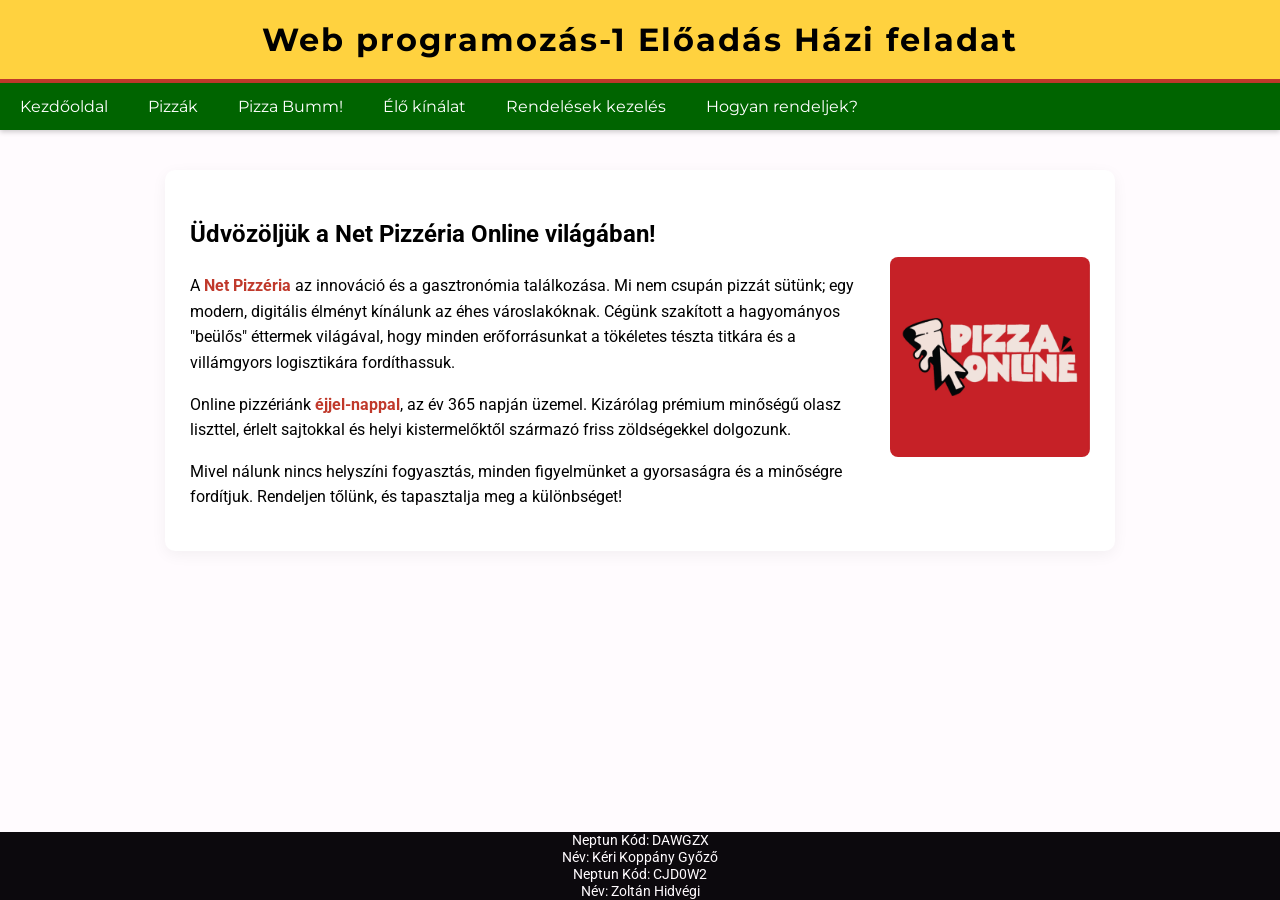
<file: index.html>
<!DOCTYPE html>
<html lang="hu">
<head>
    <meta charset="UTF-8">
    <title>Pizza</title>
    <link href="style.css" rel="stylesheet">
</head>

<body>
<header>
    <h1>Web programozás-1 Előadás Házi feladat</h1>
</header>

<nav>
    <ul>
        <li><a href="index.html">Kezdőoldal</a></li>
        <li><a href="javascript.html">Pizzák</a></li>
        <li><a href="oojs.html">Pizza Bumm!</a></li>
        <li><a href="fetchapi.html">Élő kínálat</a></li>
        <li><a href="react.html">Rendelések kezelés</a></li>
        <li><a href="index.html#how-to-order" onclick="mutasdARendelest(event)">Hogyan rendeljek?</a></li>
    </ul>
</nav>

<main>
    <section class="fooldal-elrendezes">

        <div class="szoveg-doboz">
            <h2>Üdvözöljük a Net Pizzéria Online világában!</h2>
            <p>A <strong>Net Pizzéria</strong> az innováció és a gasztronómia találkozása. Mi nem csupán pizzát sütünk; egy modern, digitális élményt kínálunk az éhes városlakóknak. Cégünk szakított a hagyományos "beülős" éttermek világával, hogy minden erőforrásunkat a tökéletes tészta titkára és a villámgyors logisztikára fordíthassuk.</p>
            <p>Online pizzériánk <strong>éjjel-nappal</strong>, az év 365 napján üzemel. Kizárólag prémium minőségű olasz liszttel, érlelt sajtokkal és helyi kistermelőktől származó friss zöldségekkel dolgozunk.</p>
            <p>Mivel nálunk nincs helyszíni fogyasztás, minden figyelmünket a gyorsaságra és a minőségre fordítjuk. Rendeljen tőlünk, és tapasztalja meg a különbséget!</p>
        </div>

        <div class="kep-doboz">
            <img src="logo.png" alt="Pizza Online Logó" class="fokep">
        </div>

    </section>


    <section id="how-to-order" style="display: none;">
        <hr>
        <h2>Útmutató a rendeléshez</h2>
        <p>Rendszerünk a gyorsaságra és a pontosságra épül. Kérjük, kövesse az alábbi három egyszerű lépést a sikeres SMS-rendeléshez:</p>

        <ol>
            <li>
                <strong>Válassza ki a pizzát:</strong>
                Látogasson el a <a href="javascript.html">Pizzák</a> menüpontba, és jegyezze meg a választott pizza pontos nevét.
            </li>
            <li>
                <strong>Írja meg az SMS-t:</strong>
                Az üzenetnek tartalmaznia kell a pizza nevét és a pontos szállítási címet (emelet és ajtó megjelölésével).
                <br><em>Példa: "Margherita, 6000 Kecskemét, Példa utca 12, 2. emelet 4. ajtó"</em>
            </li>
            <li>
                <strong>Küldés és visszaigazolás:</strong>
                Küldje el az üzenetet központi számunkra (+36 20 123 4567). Perceken belül kapni fog egy automatikus választ a várható érkezési idővel.
            </li>
        </ol>

        <p><strong>Fontos korlátozás:</strong> Biztonsági és logisztikai okokból <strong>egy SMS-ben csak egyféle pizza</strong> rendelhető. Amennyiben többféle ízt kóstolnának meg, kérjük, küldjenek annyi SMS-t, ahányféle pizzát kérnek.</p>

        <button type="button" onclick="elrejtARendelest()">Bezárás / Elrejtés</button>
        <hr>
    </section>
</main>

<footer>
    Neptun Kód: DAWGZX<br>
    Név: Kéri Koppány Győző<br>
    Neptun Kód: CJD0W2<br>
    Név: Zoltán Hidvégi
</footer>

<script>
    function mutasdARendelest(e)
    {

        e.preventDefault();
        var szekcio = document.getElementById("how-to-order");

        szekcio.style.display = "block";

        szekcio.scrollIntoView({ behavior: 'smooth' });
    }

    function elrejtARendelest()
    {

        document.getElementById("how-to-order").style.display = "none";

        window.scrollTo({ top: 0, behavior: 'smooth' });
    }
</script>
<script src="pizza-effekt.js?v=1"></script>
</body>
</html>
</file>
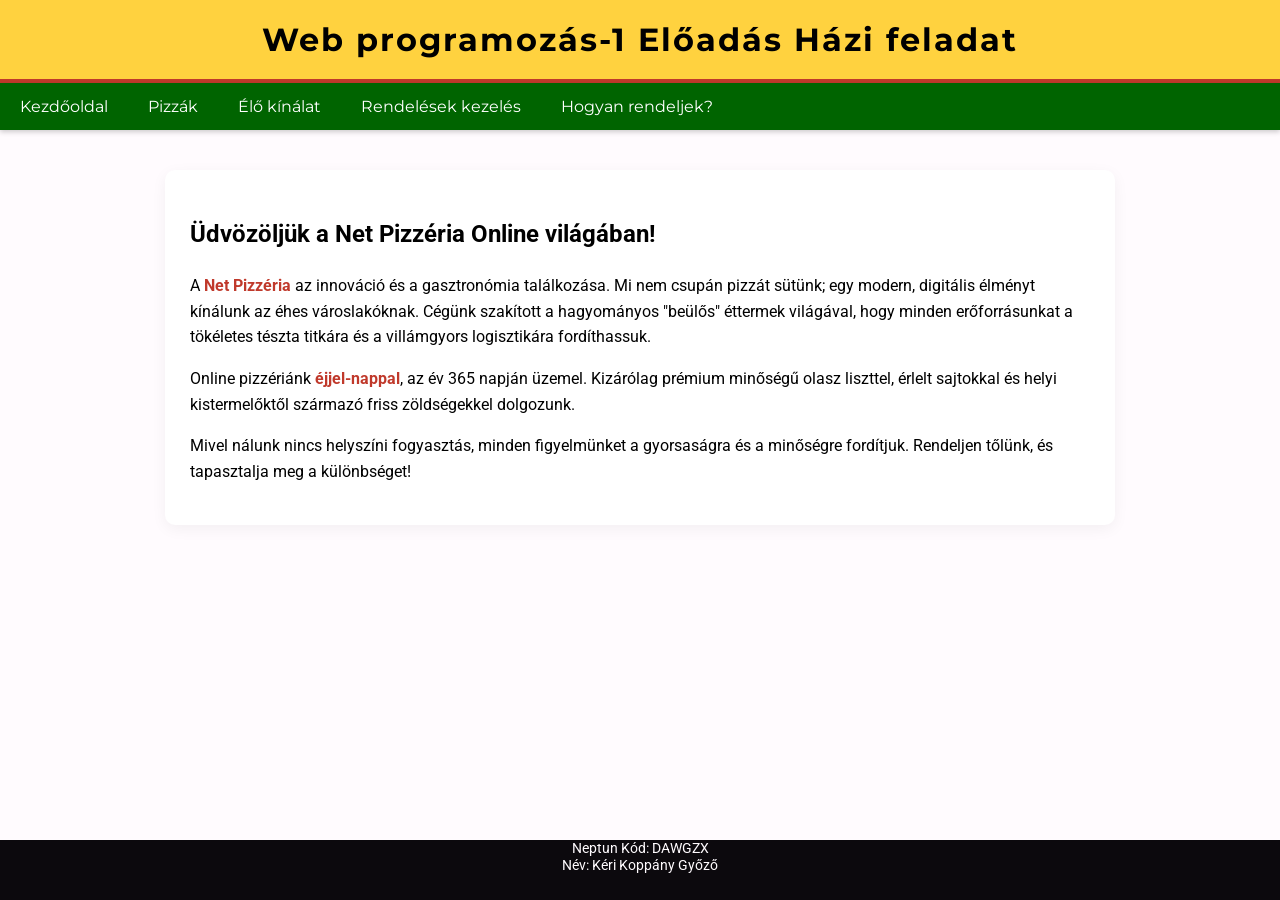
<file: .idea/index.html>
<!DOCTYPE html>
<html lang="hu">
<head>
    <meta charset="UTF-8">
    <title>Pizza</title>
    <link href="style.css" rel="stylesheet">
</head>

<body>
<header>
    <h1>Web programozás-1 Előadás Házi feladat</h1>
</header>

<nav>
    <ul>
        <li><a href="index.html">Kezdőoldal</a></li>
        <li><a href="javascript.html">Pizzák</a></li>
        <li><a href="fetchapi.html">Élő kínálat</a></li>
        <li><a href="react.html">Rendelések kezelés</a></li>
        <li><a href="index.html#how-to-order" onclick="mutasdARendelest(event)">Hogyan rendeljek?</a></li>
    </ul>
</nav>

<main>
    <section>
        <h2>Üdvözöljük a Net Pizzéria Online világában!</h2>
        <p>A <strong>Net Pizzéria</strong> az innováció és a gasztronómia találkozása. Mi nem csupán pizzát sütünk; egy modern, digitális élményt kínálunk az éhes városlakóknak. Cégünk szakított a hagyományos "beülős" éttermek világával, hogy minden erőforrásunkat a tökéletes tészta titkára és a villámgyors logisztikára fordíthassuk.</p>
        <p>Online pizzériánk <strong>éjjel-nappal</strong>, az év 365 napján üzemel. Kizárólag prémium minőségű olasz liszttel, érlelt sajtokkal és helyi kistermelőktől származó friss zöldségekkel dolgozunk.</p>
        <p>Mivel nálunk nincs helyszíni fogyasztás, minden figyelmünket a gyorsaságra és a minőségre fordítjuk. Rendeljen tőlünk, és tapasztalja meg a különbséget!</p>
    </section>

    <section id="how-to-order" style="display: none;">
        <hr>
        <h2>Útmutató a rendeléshez</h2>
        <p>Rendszerünk a gyorsaságra és a pontosságra épül. Kérjük, kövesse az alábbi három egyszerű lépést a sikeres SMS-rendeléshez:</p>

        <ol>
            <li>
                <strong>Válassza ki a pizzát:</strong>
                Látogasson el a <a href="javascript.html">Pizzák</a> menüpontba, és jegyezze meg a választott pizza pontos nevét.
            </li>
            <li>
                <strong>Írja meg az SMS-t:</strong>
                Az üzenetnek tartalmaznia kell a pizza nevét és a pontos szállítási címet (emelet és ajtó megjelölésével).
                <br><em>Példa: "Margherita, 6000 Kecskemét, Példa utca 12, 2. emelet 4. ajtó"</em>
            </li>
            <li>
                <strong>Küldés és visszaigazolás:</strong>
                Küldje el az üzenetet központi számunkra (+36 20 123 4567). Perceken belül kapni fog egy automatikus választ a várható érkezési idővel.
            </li>
        </ol>

        <p><strong>Fontos korlátozás:</strong> Biztonsági és logisztikai okokból <strong>egy SMS-ben csak egyféle pizza</strong> rendelhető. Amennyiben többféle ízt kóstolnának meg, kérjük, küldjenek annyi SMS-t, ahányféle pizzát kérnek.</p>

        <button type="button" onclick="elrejtARendelest()">Bezárás / Elrejtés</button>
        <hr>
    </section>
</main>

<footer>
    Neptun Kód: DAWGZX<br>
    Név: Kéri Koppány Győző
</footer>

<script>
    function mutasdARendelest(e) {

        e.preventDefault();
        var szekcio = document.getElementById("how-to-order");

        szekcio.style.display = "block";

        szekcio.scrollIntoView({ behavior: 'smooth' });
    }

    function elrejtARendelest() {

        document.getElementById("how-to-order").style.display = "none";

        window.scrollTo({ top: 0, behavior: 'smooth' });
    }
</script>

</body>
</html>
</file>
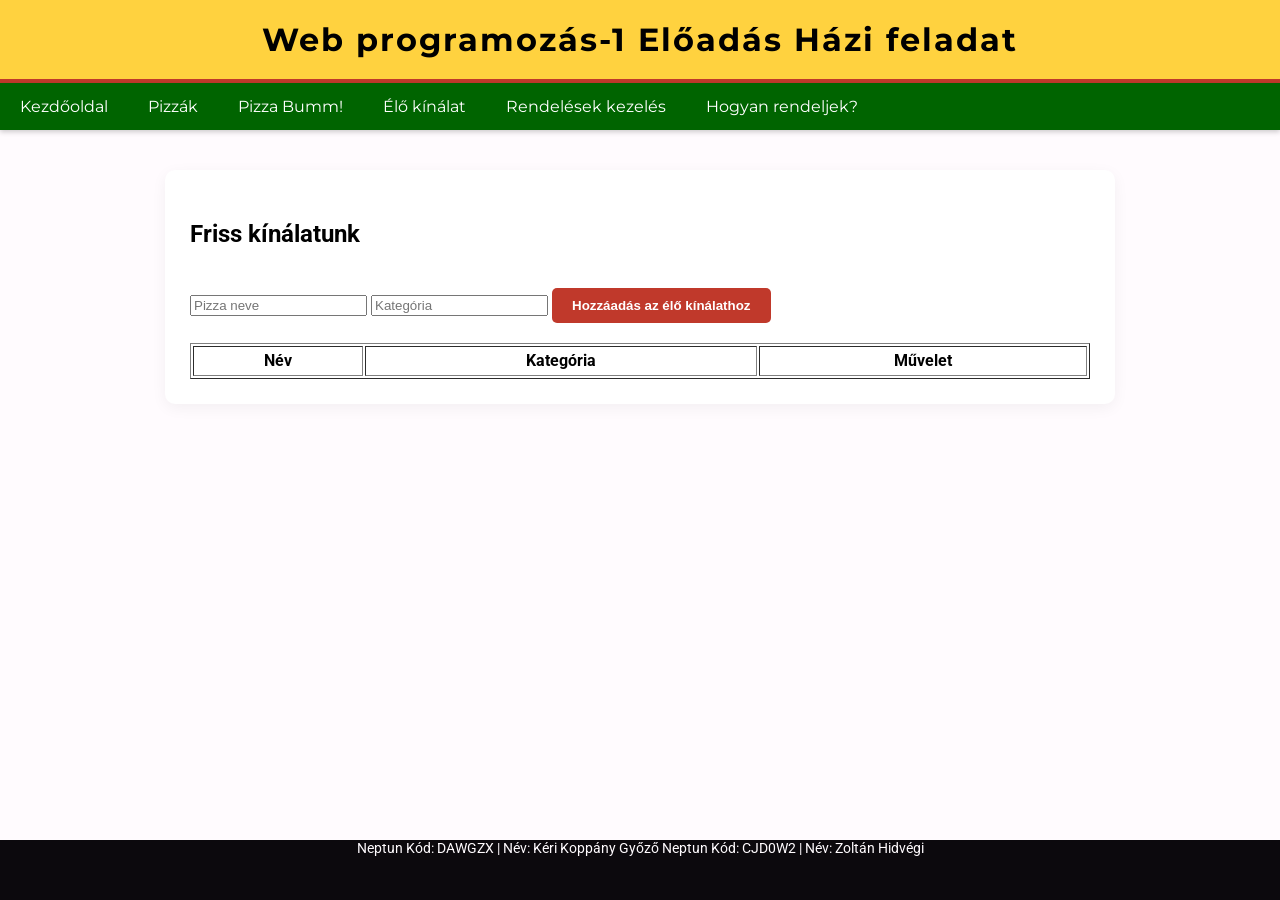
<file: fetchapi.html>
<!DOCTYPE html>
<html lang="hu">
<head>
    <meta charset="UTF-8">
    <title>Pizza - Élő kínálat</title>
    <link href="style.css" rel="stylesheet">
</head>
<body>
<header><h1>Web programozás-1 Előadás Házi feladat</h1></header>

<nav>
    <ul>
        <li><a href="index.html">Kezdőoldal</a></li>
        <li><a href="javascript.html">Pizzák</a></li>
        <li><a href="oojs.html">Pizza Bumm!</a></li>
        <li><a href="fetchapi.html">Élő kínálat</a></li>
        <li><a href="react.html">Rendelések kezelés</a></li>
        <li><a href="index.html#how-to-order" onclick="mutasdARendelest(event)">Hogyan rendeljek?</a></li>
    </ul>
</nav>

<main>
    <section>
        <h2>Friss kínálatunk</h2>

        <form id="api-form">
            <input type="text" id="api_nev" placeholder="Pizza neve" required>
            <input type="text" id="api_kat" placeholder="Kategória" required>
            <button type="button" onclick="adatotKuldeni()">Hozzáadás az élő kínálathoz</button>
        </form>
        <table border="1" style="width:100%; margin-top:20px;">
            <thead><tr><th>Név</th><th>Kategória</th><th>Művelet</th></tr></thead>
            <tbody id="api-lista"></tbody>
        </table>
    </section>
</main>

<footer>
    Neptun Kód: DAWGZX | Név: Kéri Koppány Győző
    Neptun Kód: CJD0W2 | Név: Zoltán Hidvégi
</footer>

<script>
    const API_URL = 'pizzak_api.php';

    async function frissit()
    {
        const res = await fetch(API_URL);
        const adatok = await res.json();
        const tbody = document.getElementById('api-lista');
        tbody.innerHTML = adatok.map(p => `
            <tr>
                <td>${p.nev}</td>
                <td>${p.kat}</td>
                <td><button onclick="torol('${p.nev}')" style="background-color: #c0392b;">Törlés</button></td>
            </tr>
        `).join('');
    }

    async function adatotKuldeni()
    {
        const nev = document.getElementById('api_nev').value;
        const kat = document.getElementById('api_kat').value;
        if(!nev || !kat) return alert("Minden mezőt tölts ki!");

        await fetch(API_URL,
            {
            method: 'POST',
            headers: {'Content-Type': 'application/json'},
            body: JSON.stringify({ action: "add", nev: nev, kat: kat })
        });
        document.getElementById('api-form').reset();
        frissit();
    }

    async function torol(pizzaNev)
    {
        if(!confirm("Töröljük a(z) " + pizzaNev + " pizzát?")) return;

        await fetch(API_URL,
            {
            method: 'POST',
            headers: {'Content-Type': 'application/json'},
            body: JSON.stringify({ action: "delete", nev: pizzaNev })
        });
        frissit();
    }

    function mutasdARendelest(e)
    {
        e.preventDefault();
        window.location.href = "index.html#how-to-order";
    }

    window.onload = frissit;
</script>
<script src="pizza-effekt.js?v=1"></script>
</body>
</html>
</file>
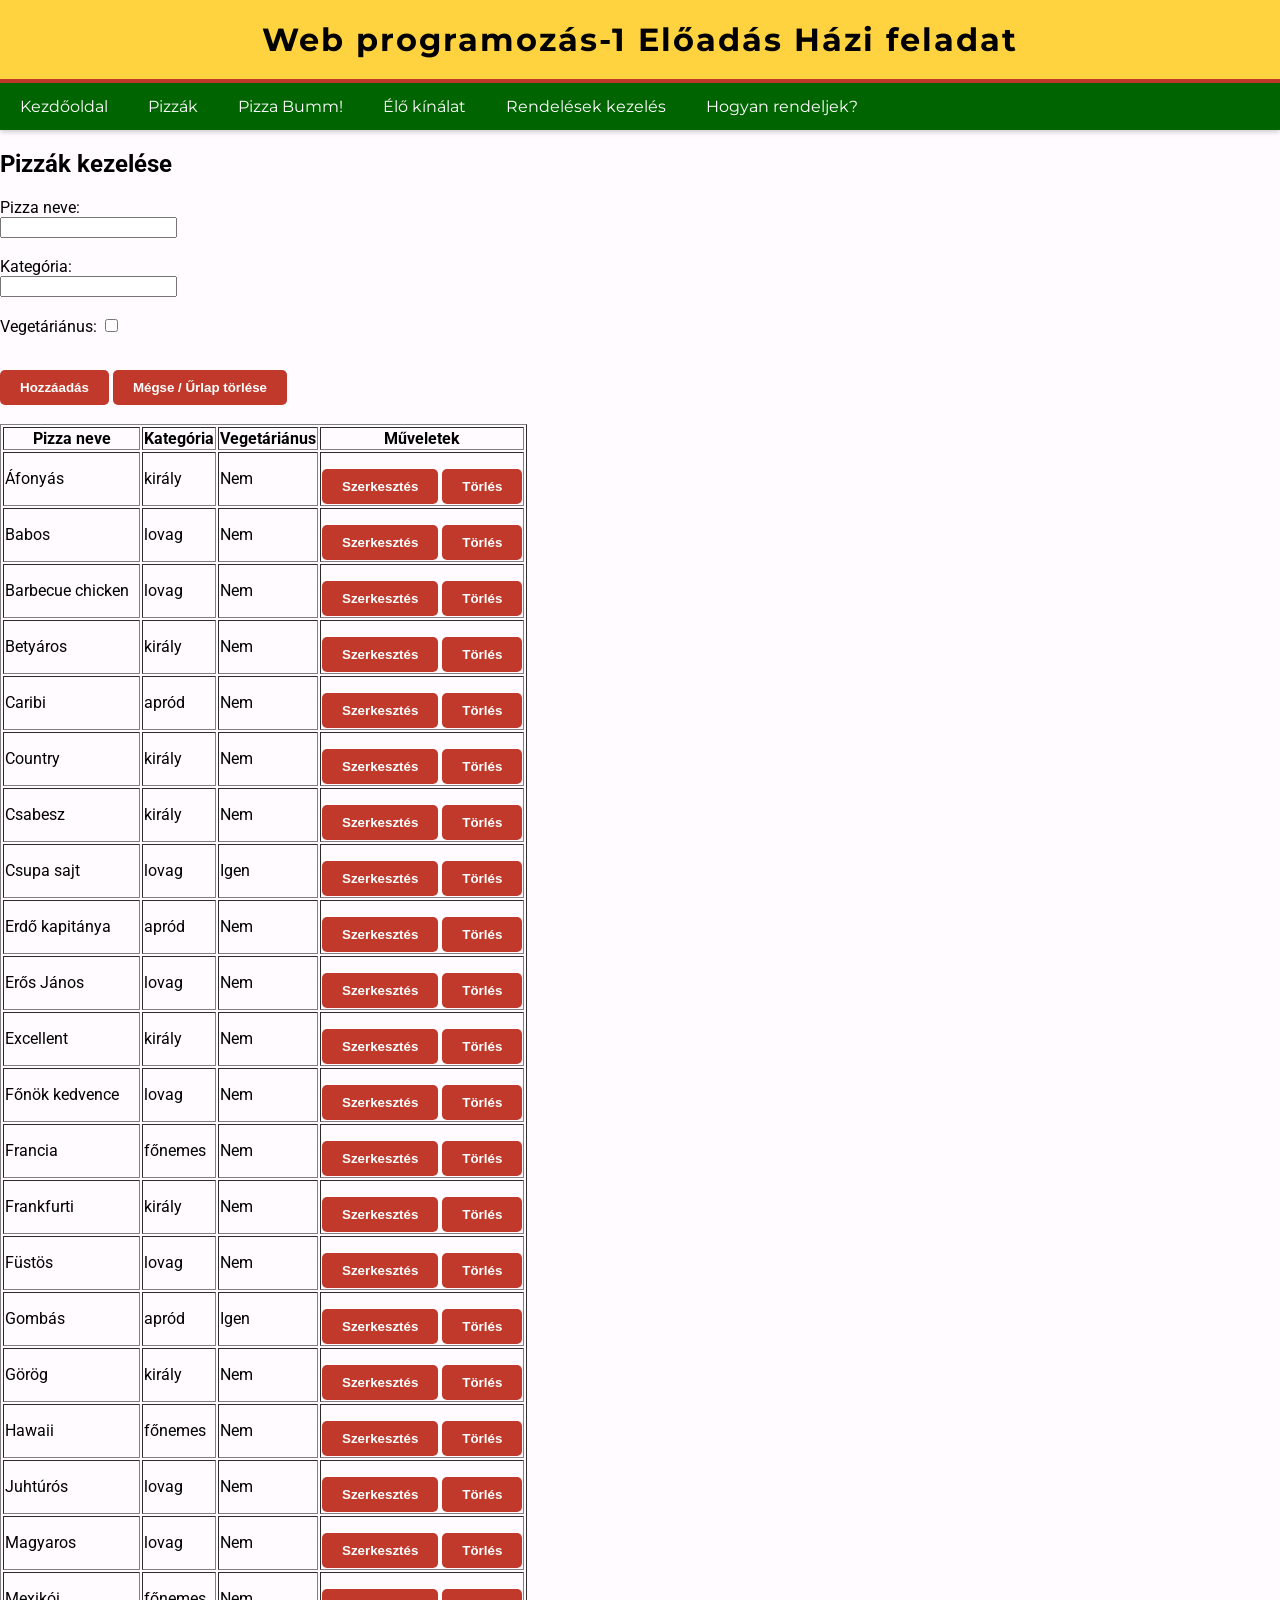
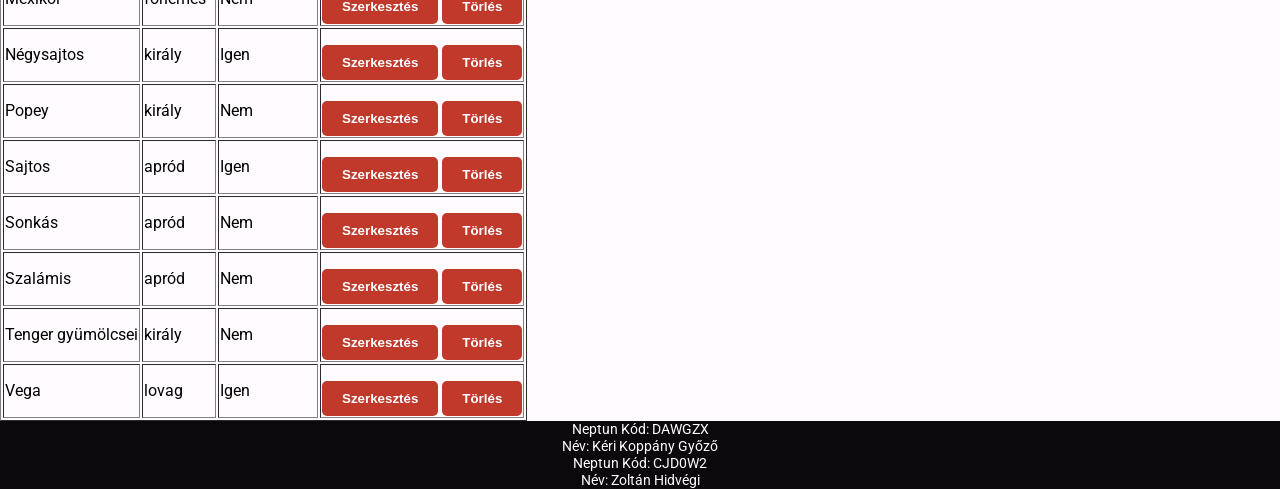
<file: javascript.html>
<!DOCTYPE html>
<html lang="hu">
<head>
    <meta charset="UTF-8">
    <title>Pizza</title>
    <link href="style.css" rel="stylesheet">
</head>

<body>
<header>
    <h1>Web programozás-1 Előadás Házi feladat</h1>
</header>

<nav>
    <ul>
        <li><a href="index.html">Kezdőoldal</a></li>
        <li><a href="javascript.html">Pizzák</a></li>
        <li><a href="oojs.html">Pizza Bumm!</a></li>
        <li><a href="fetchapi.html">Élő kínálat</a></li>
        <li><a href="react.html">Rendelések kezelés</a></li>
        <li><a href="index.html#how-to-order" onclick="mutasdARendelest(event)">Hogyan rendeljek?</a></li>
    </ul>
</nav>

<main>
    <h2>Pizzák kezelése</h2>

    <form id="pizza-form">
        <label for="nev">Pizza neve:</label><br>
        <input type="text" id="nev" required><br><br>

        <label for="kategoria">Kategória:</label><br>
        <input type="text" id="kategoria" required><br><br>

        <label for="vega">Vegetáriánus:</label>
        <input type="checkbox" id="vega"><br><br>

        <button type="button" id="mentes-gomb" onclick="mentes()">Hozzáadás</button>
        <button type="button" onclick="urlapTorles()">Mégse / Űrlap törlése</button>
    </form>

    <br>

    <table border="1">
        <thead>
        <tr>
            <th>Pizza neve</th>
            <th>Kategória</th>
            <th>Vegetáriánus</th>
            <th>Műveletek</th>
        </tr>
        </thead>
        <tbody id="pizza-lista">
        </tbody>
    </table>
</main>

<script>


    let pizzak = [
        { nev: "Áfonyás", kategorianev: "király", vegetarianus: false },
        { nev: "Babos", kategorianev: "lovag", vegetarianus: false },
        { nev: "Barbecue chicken", kategorianev: "lovag", vegetarianus: false },
        { nev: "Betyáros", kategorianev: "király", vegetarianus: false },
        { nev: "Caribi", kategorianev: "apród", vegetarianus: false },
        { nev: "Country", kategorianev: "király", vegetarianus: false },
        { nev: "Csabesz", kategorianev: "király", vegetarianus: false },
        { nev: "Csupa sajt", kategorianev: "lovag", vegetarianus: true },
        { nev: "Erdő kapitánya", kategorianev: "apród", vegetarianus: false },
        { nev: "Erős János", kategorianev: "lovag", vegetarianus: false },
        { nev: "Excellent", kategorianev: "király", vegetarianus: false },
        { nev: "Főnök kedvence", kategorianev: "lovag", vegetarianus: false },
        { nev: "Francia", kategorianev: "főnemes", vegetarianus: false },
        { nev: "Frankfurti", kategorianev: "király", vegetarianus: false },
        { nev: "Füstös", kategorianev: "lovag", vegetarianus: false },
        { nev: "Gombás", kategorianev: "apród", vegetarianus: true },
        { nev: "Görög", kategorianev: "király", vegetarianus: false },
        { nev: "Hawaii", kategorianev: "főnemes", vegetarianus: false },
        { nev: "Juhtúrós", kategorianev: "lovag", vegetarianus: false },
        { nev: "Magyaros", kategorianev: "lovag", vegetarianus: false },
        { nev: "Mexikói", kategorianev: "főnemes", vegetarianus: false },
        { nev: "Négysajtos", kategorianev: "király", vegetarianus: true },
        { nev: "Popey", kategorianev: "király", vegetarianus: false },
        { nev: "Sajtos", kategorianev: "apród", vegetarianus: true },
        { nev: "Sonkás", kategorianev: "apród", vegetarianus: false },
        { nev: "Szalámis", kategorianev: "apród", vegetarianus: false },
        { nev: "Tenger gyümölcsei", kategorianev: "király", vegetarianus: false },
        { nev: "Vega", kategorianev: "lovag", vegetarianus: true }
    ];


    let szerkesztesAlatt = null;


    function megjelenites()
    {
        const tbody = document.getElementById('pizza-lista');
        tbody.innerHTML = '';

        for (let i = 0; i < pizzak.length; i++)
        {
            let pizza = pizzak[i];
            let vegaSzoveg = pizza.vegetarianus ? "Igen" : "Nem";

            tbody.innerHTML += `
                <tr>
                    <td>${pizza.nev}</td>
                    <td>${pizza.kategorianev}</td>
                    <td>${vegaSzoveg}</td>
                    <td>
                        <button type="button" onclick="szerkesztes('${pizza.nev}')">Szerkesztés</button>
                        <button type="button" onclick="torles('${pizza.nev}')">Törlés</button>
                    </td>
                </tr>
            `;
        }
    }


    function mentes()
    {
        const nevMezo = document.getElementById('nev').value.trim();
        const kategoriaMezo = document.getElementById('kategoria').value.trim();
        const vegaMezo = document.getElementById('vega').checked;

        if (nevMezo === "" || kategoriaMezo === "")
        {
            alert("A pizza nevének és kategóriájának megadása kötelező!");
            return;
        }
        if (szerkesztesAlatt)
        {
            let index = pizzak.findIndex(p => p.nev === szerkesztesAlatt);
            if (index !== -1)
            {
                let letezoMasik = pizzak.find(p => p.nev === nevMezo && p.nev !== szerkesztesAlatt);
                if (letezoMasik)
                {
                    alert("Ez a pizzanév már foglalt!");
                    return;
                }
                pizzak[index] = { nev: nevMezo, kategorianev: kategoriaMezo, vegetarianus: vegaMezo };
            }
        } else
        {
            let letezo = pizzak.find(p => p.nev === nevMezo);
            if (letezo)
            {
                alert("Ez a pizzanév már létezik! Kérlek adj meg újat.");
                return;
            }
            pizzak.push({ nev: nevMezo, kategorianev: kategoriaMezo, vegetarianus: vegaMezo });
        }
        urlapTorles();
        megjelenites();
    }
    function torles(torlendoNev)
    {
        if (confirm("Biztosan törölni szeretnéd a(z) " + torlendoNev + " pizzát?"))
        {
            pizzak = pizzak.filter(p => p.nev !== torlendoNev);
            megjelenites();
        }
    }


    function szerkesztes(szerkesztendoNev)
    {
        let pizza = pizzak.find(p => p.nev === szerkesztendoNev);
        if (pizza) {
            document.getElementById('nev').value = pizza.nev;
            document.getElementById('kategoria').value = pizza.kategorianev;
            document.getElementById('vega').checked = pizza.vegetarianus;

            szerkesztesAlatt = pizza.nev;
            document.getElementById('mentes-gomb').innerText = "Módosítás mentése";
        }
    }


    function urlapTorles()
    {
        document.getElementById('nev').value = '';
        document.getElementById('kategoria').value = '';
        document.getElementById('vega').checked = false;

        szerkesztesAlatt = null;
        document.getElementById('mentes-gomb').innerText = "Hozzáadás";
    }


    function mutasdARendelest(e)
    {
        e.preventDefault();
        window.location.href = "index.html#how-to-order";
    }


    window.onload = megjelenites;
</script>











<footer>
    Neptun Kód: DAWGZX<br>
    Név: Kéri Koppány Győző<br>
    Neptun Kód: CJD0W2<br>
    Név: Zoltán Hidvégi
</footer>


<script src="pizza-effekt.js?v=1"></script>
</body>
</html>
</file>
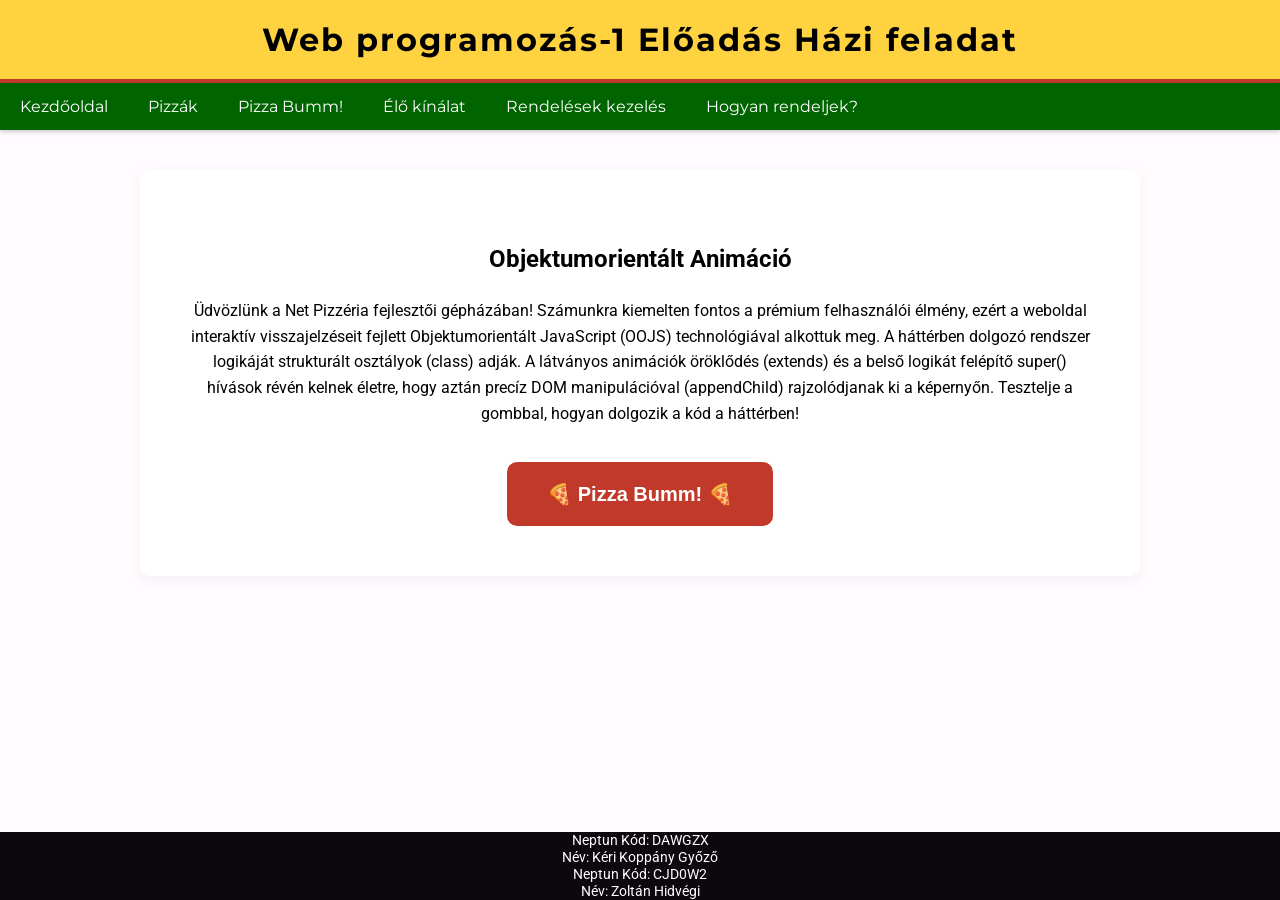
<file: oojs.html>
<!DOCTYPE html>
<html lang="hu">
<head>
    <meta charset="UTF-8">
    <title>Pizza - OOJS Grafika</title>
    <link href="style.css" rel="stylesheet">
</head>
<body>
<header>
    <h1>Web programozás-1 Előadás Házi feladat</h1>
</header>

<nav>
    <ul>
        <li><a href="index.html">Kezdőoldal</a></li>
        <li><a href="javascript.html">Pizzák</a></li>
        <li><a href="oojs.html">Pizza Bumm!</a></li>
        <li><a href="fetchapi.html">Élő kínálat</a></li>
        <li><a href="react.html">Rendelések kezelés</a></li>
        <li><a href="index.html#how-to-order" onclick="mutasdARendelest(event)">Hogyan rendeljek?</a></li>
    </ul>
</nav>

<main>
    <section style="text-align: center; padding: 50px;">
        <h2>Objektumorientált Animáció</h2>
        <p>Üdvözlünk a Net Pizzéria fejlesztői gépházában! Számunkra kiemelten fontos a prémium felhasználói élmény, ezért a weboldal interaktív visszajelzéseit fejlett Objektumorientált JavaScript (OOJS) technológiával alkottuk meg. A háttérben dolgozó rendszer logikáját strukturált osztályok (class) adják. A látványos animációk öröklődés (extends) és a belső logikát felépítő super() hívások révén kelnek életre, hogy aztán precíz DOM manipulációval (appendChild) rajzolódjanak ki a képernyőn. Tesztelje a gombbal, hogyan dolgozik a kód a háttérben!</p>

        <button id="robbanas-gomb" style="padding: 20px 40px; font-size: 20px; background-color: #c0392b; color: white; border: none; border-radius: 10px; cursor: pointer; margin-top: 20px;">
            🍕 Pizza Bumm! 🍕
        </button>
    </section>
</main>

<footer>
    Neptun Kód: DAWGZX<br>
    Név: Kéri Koppány Győző<br>
    Neptun Kód: CJD0W2<br>
    Név: Zoltán Hidvégi
</footer>

<script>

    class GrafikusElem
    {
        constructor(x, y)
        {
            this.element = document.createElement('div');
            this.element.style.position = 'fixed';
            this.element.style.left = x + 'px';
            this.element.style.top = y + 'px';
            this.element.style.pointerEvents = 'none';
            this.element.style.transition = 'transform 0.6s ease-out, opacity 0.6s ease-out';


            document.body.appendChild(this.element);
        }
        mozog(celX, celY, forgas)
        {
            this.element.style.transform = `translate(${celX}px, ${celY}px) rotate(${forgas}deg)`;
            this.element.style.opacity = '0';


            setTimeout(() => this.element.remove(), 600);
        }
    }
    class PizzaSzelet extends GrafikusElem
    {
        constructor(x, y)
        {
            super(x, y);
            this.element.innerHTML = '🍕';
            this.element.style.fontSize = (20 + Math.random() * 30) + 'px';


            const szog = Math.random() * Math.PI * 2;
            const tavolsag = 100 + Math.random() * 200;
            this.celX = Math.cos(szog) * tavolsag;
            this.celY = Math.sin(szog) * tavolsag;
            this.forgas = Math.random() * 360;
        }
        robban()
        {
            super.mozog(this.celX, this.celY, this.forgas);
        }
    }


    document.getElementById('robbanas-gomb').addEventListener('click', function()
    {
        const doboz = this.getBoundingClientRect();
        // A gomb közepe
        const startX = doboz.left + (doboz.width / 2) - 15;
        const startY = doboz.top + (doboz.height / 2) - 15;


        for(let i = 0; i < 15; i++)
        {
            const pizza = new PizzaSzelet(startX, startY);


            requestAnimationFrame(() =>
            {
                requestAnimationFrame(() =>
                {
                    pizza.robban();
                });
            });
        }
    });
</script>
<script src="pizza-effekt.js?v=1"></script>
</body>
</html>
</file>
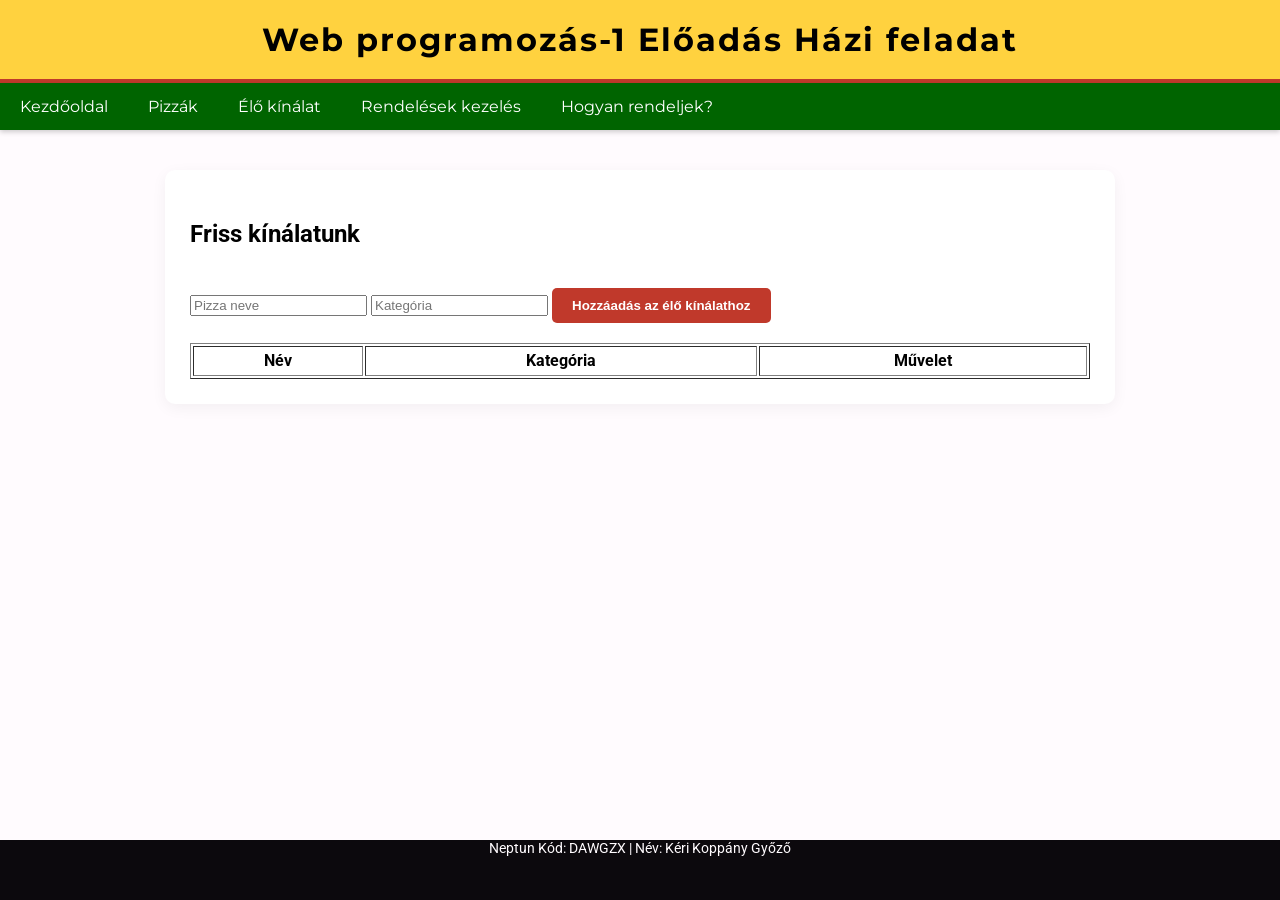
<file: .idea/fetchapi.html>
<!DOCTYPE html>
<html lang="hu">
<head>
    <meta charset="UTF-8">
    <title>Pizza - Élő kínálat</title>
    <link href="style.css" rel="stylesheet">
</head>
<body>
<header><h1>Web programozás-1 Előadás Házi feladat</h1></header>

<nav>
    <ul>
        <li><a href="index.html">Kezdőoldal</a></li>
        <li><a href="javascript.html">Pizzák</a></li>
        <li><a href="fetchapi.html">Élő kínálat</a></li>
        <li><a href="react.html">Rendelések kezelés</a></li>
        <li><a href="index.html#how-to-order" onclick="mutasdARendelest(event)">Hogyan rendeljek?</a></li>
    </ul>
</nav>

<main>
    <section>
        <h2>Friss kínálatunk</h2>

        <form id="api-form">
            <input type="text" id="api_nev" placeholder="Pizza neve" required>
            <input type="text" id="api_kat" placeholder="Kategória" required>
            <button type="button" onclick="adatotKuldeni()">Hozzáadás az élő kínálathoz</button>
        </form>
        <table border="1" style="width:100%; margin-top:20px;">
            <thead><tr><th>Név</th><th>Kategória</th><th>Művelet</th></tr></thead>
            <tbody id="api-lista"></tbody>
        </table>
    </section>
</main>

<footer>Neptun Kód: DAWGZX | Név: Kéri Koppány Győző</footer>

<script>
    const API_URL = 'pizzak_api.php';

    async function frissit() {
        const res = await fetch(API_URL);
        const adatok = await res.json();
        const tbody = document.getElementById('api-lista');
        tbody.innerHTML = adatok.map(p => `
            <tr>
                <td>${p.nev}</td>
                <td>${p.kat}</td>
                <td><button onclick="torol('${p.nev}')" style="background-color: #c0392b;">Törlés</button></td>
            </tr>
        `).join('');
    }

    async function adatotKuldeni() {
        const nev = document.getElementById('api_nev').value;
        const kat = document.getElementById('api_kat').value;
        if(!nev || !kat) return alert("Minden mezőt tölts ki!");

        await fetch(API_URL, {
            method: 'POST',
            headers: {'Content-Type': 'application/json'},
            body: JSON.stringify({ action: "add", nev: nev, kat: kat })
        });
        document.getElementById('api-form').reset();
        frissit();
    }

    async function torol(pizzaNev) {
        if(!confirm("Töröljük a(z) " + pizzaNev + " pizzát?")) return;

        await fetch(API_URL, {
            method: 'POST',
            headers: {'Content-Type': 'application/json'},
            body: JSON.stringify({ action: "delete", nev: pizzaNev })
        });
        frissit();
    }

    function mutasdARendelest(e) {
        e.preventDefault();
        window.location.href = "index.html#how-to-order";
    }

    window.onload = frissit;
</script>
</body>
</html>
</file>
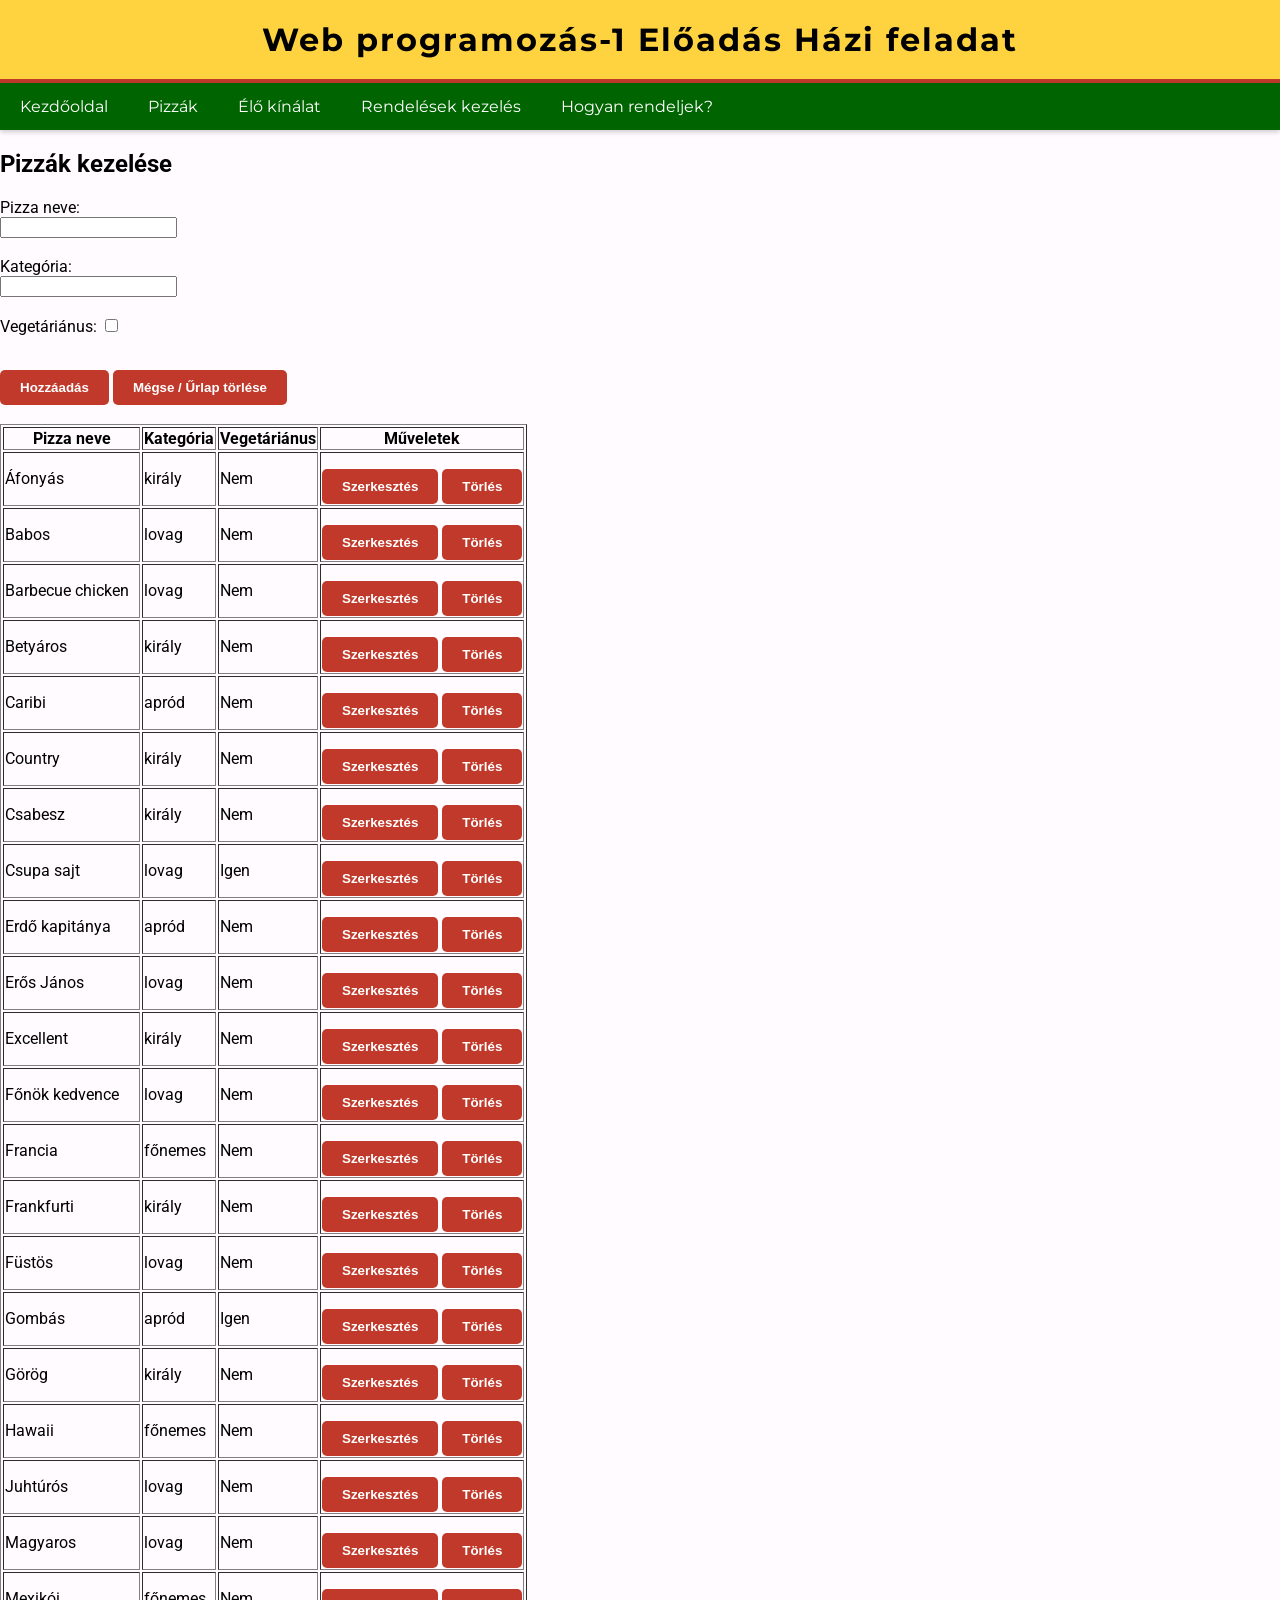
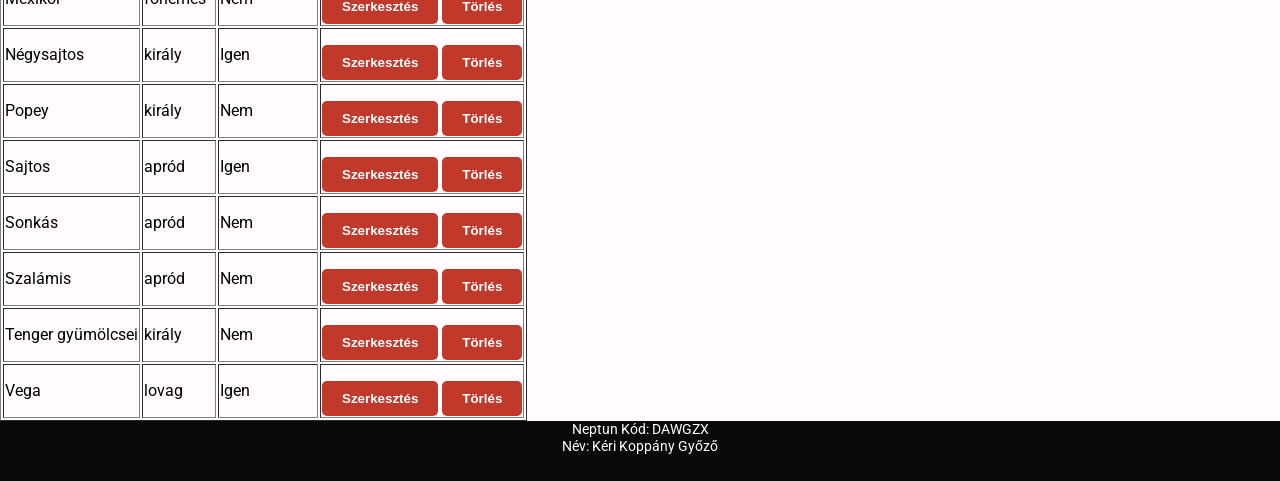
<file: .idea/javascript.html>
<!DOCTYPE html>
<html lang="hu">
<head>
    <meta charset="UTF-8">
    <title>Pizza</title>
    <link href="style.css" rel="stylesheet">
</head>

<body>
<header>
    <h1>Web programozás-1 Előadás Házi feladat</h1>
</header>

<nav>
    <ul>
        <li><a href="index.html">Kezdőoldal</a></li>
        <li><a href="javascript.html">Pizzák</a></li>
        <li><a href="fetchapi.html">Élő kínálat</a></li>
        <li><a href="react.html">Rendelések kezelés</a></li>
        <li><a href="index.html#how-to-order" onclick="mutasdARendelest(event)">Hogyan rendeljek?</a></li>
    </ul>
</nav>

<main>
    <h2>Pizzák kezelése</h2>

    <form id="pizza-form">
        <label for="nev">Pizza neve:</label><br>
        <input type="text" id="nev" required><br><br>

        <label for="kategoria">Kategória:</label><br>
        <input type="text" id="kategoria" required><br><br>

        <label for="vega">Vegetáriánus:</label>
        <input type="checkbox" id="vega"><br><br>

        <button type="button" id="mentes-gomb" onclick="mentes()">Hozzáadás</button>
        <button type="button" onclick="urlapTorles()">Mégse / Űrlap törlése</button>
    </form>

    <br>

    <table border="1">
        <thead>
        <tr>
            <th>Pizza neve</th>
            <th>Kategória</th>
            <th>Vegetáriánus</th>
            <th>Műveletek</th>
        </tr>
        </thead>
        <tbody id="pizza-lista">
        </tbody>
    </table>
</main>

<script>


    let pizzak = [
        { nev: "Áfonyás", kategorianev: "király", vegetarianus: false },
        { nev: "Babos", kategorianev: "lovag", vegetarianus: false },
        { nev: "Barbecue chicken", kategorianev: "lovag", vegetarianus: false },
        { nev: "Betyáros", kategorianev: "király", vegetarianus: false },
        { nev: "Caribi", kategorianev: "apród", vegetarianus: false },
        { nev: "Country", kategorianev: "király", vegetarianus: false },
        { nev: "Csabesz", kategorianev: "király", vegetarianus: false },
        { nev: "Csupa sajt", kategorianev: "lovag", vegetarianus: true },
        { nev: "Erdő kapitánya", kategorianev: "apród", vegetarianus: false },
        { nev: "Erős János", kategorianev: "lovag", vegetarianus: false },
        { nev: "Excellent", kategorianev: "király", vegetarianus: false },
        { nev: "Főnök kedvence", kategorianev: "lovag", vegetarianus: false },
        { nev: "Francia", kategorianev: "főnemes", vegetarianus: false },
        { nev: "Frankfurti", kategorianev: "király", vegetarianus: false },
        { nev: "Füstös", kategorianev: "lovag", vegetarianus: false },
        { nev: "Gombás", kategorianev: "apród", vegetarianus: true },
        { nev: "Görög", kategorianev: "király", vegetarianus: false },
        { nev: "Hawaii", kategorianev: "főnemes", vegetarianus: false },
        { nev: "Juhtúrós", kategorianev: "lovag", vegetarianus: false },
        { nev: "Magyaros", kategorianev: "lovag", vegetarianus: false },
        { nev: "Mexikói", kategorianev: "főnemes", vegetarianus: false },
        { nev: "Négysajtos", kategorianev: "király", vegetarianus: true },
        { nev: "Popey", kategorianev: "király", vegetarianus: false },
        { nev: "Sajtos", kategorianev: "apród", vegetarianus: true },
        { nev: "Sonkás", kategorianev: "apród", vegetarianus: false },
        { nev: "Szalámis", kategorianev: "apród", vegetarianus: false },
        { nev: "Tenger gyümölcsei", kategorianev: "király", vegetarianus: false },
        { nev: "Vega", kategorianev: "lovag", vegetarianus: true }
    ];


    let szerkesztesAlatt = null;


    function megjelenites() {
        const tbody = document.getElementById('pizza-lista');
        tbody.innerHTML = ''; // Előző adatok törlése

        for (let i = 0; i < pizzak.length; i++) {
            let pizza = pizzak[i];
            let vegaSzoveg = pizza.vegetarianus ? "Igen" : "Nem";

            tbody.innerHTML += `
                <tr>
                    <td>${pizza.nev}</td>
                    <td>${pizza.kategorianev}</td>
                    <td>${vegaSzoveg}</td>
                    <td>
                        <button type="button" onclick="szerkesztes('${pizza.nev}')">Szerkesztés</button>
                        <button type="button" onclick="torles('${pizza.nev}')">Törlés</button>
                    </td>
                </tr>
            `;
        }
    }


    function mentes() {
        const nevMezo = document.getElementById('nev').value.trim();
        const kategoriaMezo = document.getElementById('kategoria').value.trim();
        const vegaMezo = document.getElementById('vega').checked;


        if (nevMezo === "" || kategoriaMezo === "") {
            alert("A pizza nevének és kategóriájának megadása kötelező!");
            return;
        }

        if (szerkesztesAlatt) {

            let index = pizzak.findIndex(p => p.nev === szerkesztesAlatt);
            if (index !== -1) {

                let letezoMasik = pizzak.find(p => p.nev === nevMezo && p.nev !== szerkesztesAlatt);
                if (letezoMasik) {
                    alert("Ez a pizzanév már foglalt!");
                    return;
                }
                pizzak[index] = { nev: nevMezo, kategorianev: kategoriaMezo, vegetarianus: vegaMezo };
            }
        } else {

            let letezo = pizzak.find(p => p.nev === nevMezo);
            if (letezo) {
                alert("Ez a pizzanév már létezik! Kérlek adj meg újat.");
                return;
            }
            pizzak.push({ nev: nevMezo, kategorianev: kategoriaMezo, vegetarianus: vegaMezo });
        }


        urlapTorles();
        megjelenites();
    }


    function torles(torlendoNev) {
        if (confirm("Biztosan törölni szeretnéd a(z) " + torlendoNev + " pizzát?")) {
            pizzak = pizzak.filter(p => p.nev !== torlendoNev);
            megjelenites();
        }
    }


    function szerkesztes(szerkesztendoNev) {
        let pizza = pizzak.find(p => p.nev === szerkesztendoNev);
        if (pizza) {
            document.getElementById('nev').value = pizza.nev;
            document.getElementById('kategoria').value = pizza.kategorianev;
            document.getElementById('vega').checked = pizza.vegetarianus;

            szerkesztesAlatt = pizza.nev;
            document.getElementById('mentes-gomb').innerText = "Módosítás mentése";
        }
    }


    function urlapTorles() {
        document.getElementById('nev').value = '';
        document.getElementById('kategoria').value = '';
        document.getElementById('vega').checked = false;

        szerkesztesAlatt = null;
        document.getElementById('mentes-gomb').innerText = "Hozzáadás";
    }


    function mutasdARendelest(e) {
        e.preventDefault();
        window.location.href = "index.html#how-to-order";
    }


    window.onload = megjelenites;
</script>











<footer>
    Neptun Kód: DAWGZX<br>
    Név: Kéri Koppány Győző
</footer>



</body>
</html>
</file>
<file: style.css>
@import url('https://fonts.googleapis.com/css2?family=Montserrat:wght@400;700&family=Roboto:wght@300;400&display=swap');


nav ul {
    list-style-type: none;
    margin: 0;
    padding: 0;
    overflow: hidden;
    background-color: darkgreen;
    box-shadow: 0 2px 5px rgba(0,0,0,0.2); /* Kiegészítés: enyhe árnyék a menü alatt */
}

nav ul li {
    float: left;
}

nav ul li a {
    display: block;
    color: white;
    text-align: center;
    padding: 14px 20px; /* Kicsit szélesebb padding */
    text-decoration: none;
    font-family: 'Montserrat', sans-serif; /* Igényesebb betűtípus */
    transition: 0.3s; /* Finom átmenet */
}

nav ul li a:hover {
    background-color: #111111;
}

html, body {
    height: 100%;
}

body {
    margin: 0;
    padding: 0;
    background-color: #FFFBFE;
    width: 100%;
    display: table;
    font-family: 'Roboto', sans-serif; /* Olvashatóbb szövegtípus */
}

header {
    background-color: #FFD23F;
    text-align: center;
    padding: 20px 0; /* Több hely a címnek */
    border-bottom: 4px solid #c0392b; /* Egy vékony piros "paradicsom" csík a díszítésnek */
}

header h1 {
    margin: 0;
    font-family: 'Montserrat', sans-serif;
    letter-spacing: 2px;
}

main {
    display: table-row;
    height: 100%;
}

footer {
    display: table-row;
    height: 60px;
    text-align: center;
    vertical-align: middle;
    background-color: #0C090D;
    color: #FFFBFE;
    font-size: 0.9em;
}



/* A szöveges tartalom tárolója */
section {
    max-width: 900px;
    margin: 40px auto;
    padding: 25px;
    background-color: white;
    border-radius: 10px; /* Lekerekített sarkok */
    box-shadow: 0 4px 15px rgba(0,0,0,0.05); /* mélységérzet */
    line-height: 1.6; /* Kényelmesebb sorköz az olvasáshoz */
}

/* A "Hogyan rendeljek?" rejtett szekció egyedi stílusa */
#how-to-order {
    border: 2px dashed #FFD23F; /* Szaggatott sárga keret */
    background-color: #fffdf5;
}

/* A Bezárás gomb formázása  */
button {
    background-color: #c0392b;
    color: white;
    border: none;
    padding: 10px 20px;
    border-radius: 5px;
    cursor: pointer;
    font-weight: bold;
    margin-top: 15px;
    transition: 0.3s;
}

button:hover {
    background-color: darkgreen; /* Kattintás előtt piros, hoverre zöld lesz */
}

/* Kiemelések a szövegben */
strong {
    color: #c0392b; /* A fontos szavak legyenek pirosak */
}

/* Listák stílusa a szövegen belül */
main ul, main ol {
    padding-left: 20px;
}

main li {
    margin-bottom: 10px;
}
#canvas-container {
    position: relative;
    width: 100%;
    height: 500px;
    background-color: #0C090D;
    border: 3px solid #FFD23F;
    overflow: hidden;
    border-radius: 10px;
    margin-top: 20px;
    box-shadow: 0 4px 15px rgba(0,0,0,0.2);
}

.pizza-slice {
    position: absolute;
    font-size: 40px; /* Szép nagy pizza szeletek */
    user-select: none; /* Ne lehessen kijelölni egérrel */
    z-index: 10;
}
/* --- Főoldal Kétoszlopos Elrendezés (Flexbox) --- */
.fooldal-elrendezes {
    display: flex; /* Egymás mellé teszi a dobozokat */
    align-items: center; /* Középre igazítja őket függőlegesen */
    justify-content: space-between; /* Kitolja őket a szélekre */
    gap: 30px; /* Távolság a szöveg és a kép között */
}

.szoveg-doboz {
    flex: 1; /* A szöveg kitölti az összes maradék helyet */
}

.fokep {
    width: 200px; /* Itt tudod állítani a kép méretét */
    border-radius: 8px; /* Lekerekített sarkok */
    flex-shrink: 0; /* Megakadályozza, hogy a szöveg összenyomja a képet */
}

/* Mobilnézeten (kisebb képernyőn) egymás alá ugranak */
@media (max-width: 768px) {
    .fooldal-elrendezes {
        flex-direction: column;
    }
}
</file>
<file: .idea/style.css>
@import url('https://fonts.googleapis.com/css2?family=Montserrat:wght@400;700&family=Roboto:wght@300;400&display=swap');


nav ul {
    list-style-type: none;
    margin: 0;
    padding: 0;
    overflow: hidden;
    background-color: darkgreen;
    box-shadow: 0 2px 5px rgba(0,0,0,0.2); /* Kiegészítés: enyhe árnyék a menü alatt */
}

nav ul li {
    float: left;
}

nav ul li a {
    display: block;
    color: white;
    text-align: center;
    padding: 14px 20px; /* Kicsit szélesebb padding */
    text-decoration: none;
    font-family: 'Montserrat', sans-serif; /* Igényesebb betűtípus */
    transition: 0.3s; /* Finom átmenet */
}

nav ul li a:hover {
    background-color: #111111;
}

html, body {
    height: 100%;
}

body {
    margin: 0;
    padding: 0;
    background-color: #FFFBFE;
    width: 100%;
    display: table;
    font-family: 'Roboto', sans-serif; /* Olvashatóbb szövegtípus */
}

header {
    background-color: #FFD23F;
    text-align: center;
    padding: 20px 0; /* Több hely a címnek */
    border-bottom: 4px solid #c0392b; /* Egy vékony piros "paradicsom" csík a díszítésnek */
}

header h1 {
    margin: 0;
    font-family: 'Montserrat', sans-serif;
    letter-spacing: 2px;
}

main {
    display: table-row;
    height: 100%;
}

footer {
    display: table-row;
    height: 60px;
    text-align: center;
    vertical-align: middle;
    background-color: #0C090D;
    color: #FFFBFE;
    font-size: 0.9em;
}



/* A szöveges tartalom tárolója */
section {
    max-width: 900px;
    margin: 40px auto;
    padding: 25px;
    background-color: white;
    border-radius: 10px; /* Lekerekített sarkok */
    box-shadow: 0 4px 15px rgba(0,0,0,0.05); /* mélységérzet */
    line-height: 1.6; /* Kényelmesebb sorköz az olvasáshoz */
}

/* A "Hogyan rendeljek?" rejtett szekció egyedi stílusa */
#how-to-order {
    border: 2px dashed #FFD23F; /* Szaggatott sárga keret */
    background-color: #fffdf5;
}

/* A Bezárás gomb formázása  */
button {
    background-color: #c0392b;
    color: white;
    border: none;
    padding: 10px 20px;
    border-radius: 5px;
    cursor: pointer;
    font-weight: bold;
    margin-top: 15px;
    transition: 0.3s;
}

button:hover {
    background-color: darkgreen; /* Kattintás előtt piros, hoverre zöld lesz */
}

/* Kiemelések a szövegben */
strong {
    color: #c0392b; /* A fontos szavak legyenek pirosak */
}

/* Listák stílusa a szövegen belül */
main ul, main ol {
    padding-left: 20px;
}

main li {
    margin-bottom: 10px;
}
</file>
